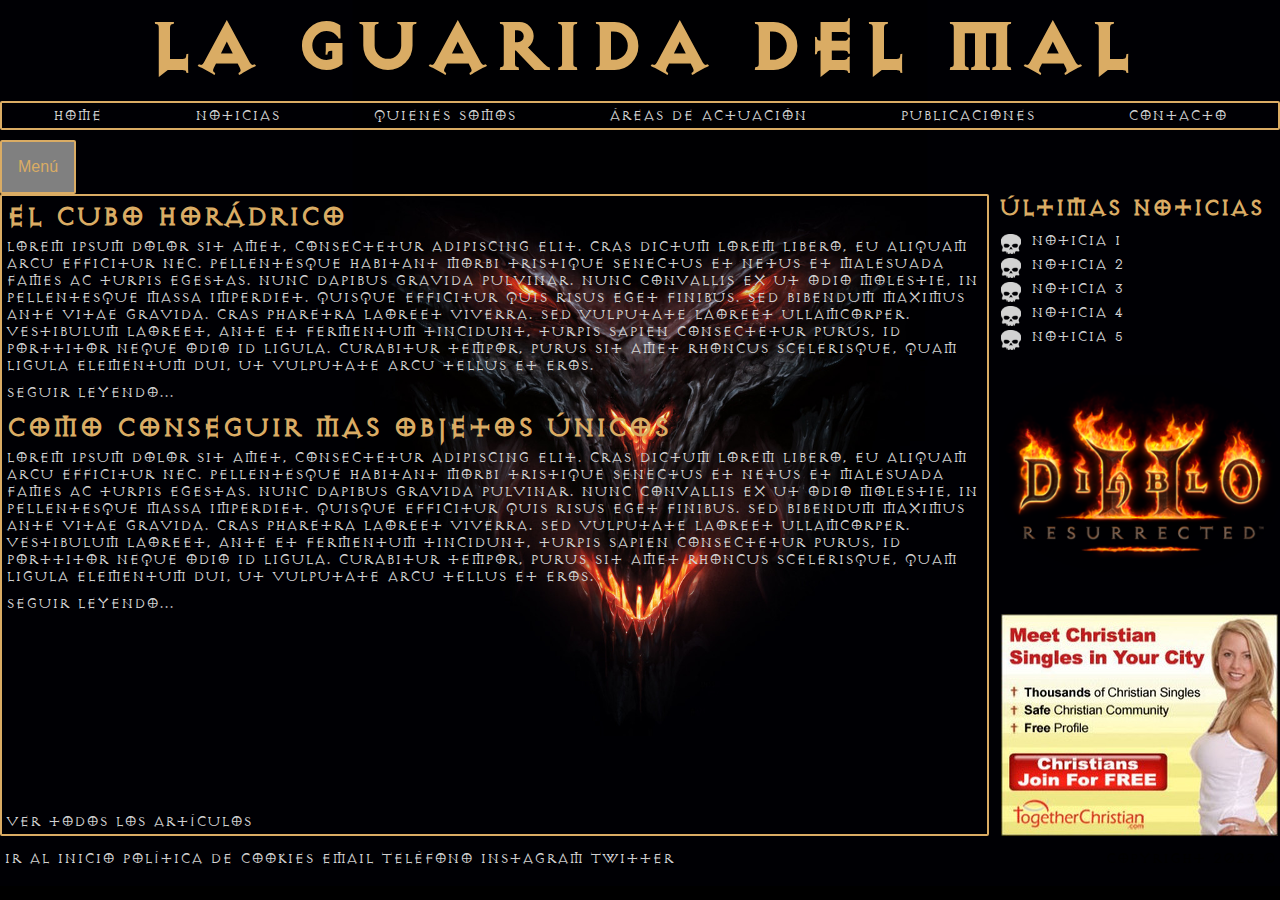
<file: index.html>
<!DOCTYPE html>
<html>

<head>
    <meta charset="UTF-8">
    <meta name="viewport" content="width=device-width, initial-scale=1.0">
    <title>AE-1</title>
    <link rel="stylesheet" href="style.css">
</head>

<body>
    <div id="contenedor">

        <header id="titulo">
            <h1>La Guarida del Mal</h1>
        </header>

        <nav class="menu borde">
            <a href="index.html">Home</a>
            <a>Noticias</a>
            <a href="quienes_somos.html">Quienes somos</a>
            <a href="area_actuacion.html">Áreas de actuación</a>
            <a>Publicaciones</a>
            <a href="formulario_contacto.html"> Contacto </a>
        </nav>

        <nav class="menuresponsive">
            <div class="dropdown">
                <button class="dropbtn borde-boton">Menú</button>
                <div class="dropdown-content">
                    <a href="index.html">Home</a>
                    <a>Noticias</a>
                    <a href="quienes_somos.html">Quienes somos</a>
                    <a href="area_actuacion.html">Áreas de actuación</a>
                    <a>Publicaciones</a>
                    <a href="formulario_contacto.html"> Contacto </a>
                </div>
            </div>
        </nav>

        <div id="posicion">
            <section class="articulo borde">
                <div>
                    <article>
                        <header>
                            <h2>El Cubo Horádrico</h2>
                        </header>
                        <p>Lorem ipsum dolor sit amet, consectetur adipiscing elit. Cras dictum lorem libero, eu aliquam
                            arcu efficitur nec. Pellentesque habitant morbi tristique senectus et netus et malesuada fames
                            ac turpis egestas. Nunc dapibus gravida pulvinar. Nunc convallis ex ut odio molestie, in
                            pellentesque massa imperdiet. Quisque efficitur quis risus eget finibus. Sed bibendum maximus
                            ante vitae gravida. Cras pharetra laoreet viverra. Sed vulputate laoreet ullamcorper. Vestibulum
                            laoreet, ante et fermentum tincidunt, turpis sapien consectetur purus, id porttitor neque odio
                            id ligula. Curabitur tempor, purus sit amet rhoncus scelerisque, quam ligula elementum dui, ut
                            vulputate arcu tellus et eros.</p>
                        <a href="#">Seguir leyendo...</a>
                    </article>

                    <article>
                        <header>
                            <h2>Como conseguir mas objetos únicos</h2>
                        </header>
                        <p>Lorem ipsum dolor sit amet, consectetur adipiscing elit. Cras dictum lorem libero, eu aliquam
                            arcu efficitur nec. Pellentesque habitant morbi tristique senectus et netus et malesuada fames
                            ac turpis egestas. Nunc dapibus gravida pulvinar. Nunc convallis ex ut odio molestie, in
                            pellentesque massa imperdiet. Quisque efficitur quis risus eget finibus. Sed bibendum maximus
                            ante vitae gravida. Cras pharetra laoreet viverra. Sed vulputate laoreet ullamcorper. Vestibulum
                            laoreet, ante et fermentum tincidunt, turpis sapien consectetur purus, id porttitor neque odio
                            id ligula. Curabitur tempor, purus sit amet rhoncus scelerisque, quam ligula elementum dui, ut
                            vulputate arcu tellus et eros.</p>
                        <a href="#">Seguir leyendo...</a>
                    </article>
                </div>    
                <footer id="verArticulo">
                    <a href="#">Ver todos los artículos</a>
                </footer>

            </section>

            <aside id="barraLateral">
                <h3>Últimas noticias</h3>
                <ul>
                    <li><img class="imgLista" src="./img/lista.png"><a href="#">Noticia 1</a></li>
                    <li><img class="imgLista" src="./img/lista.png"><a href="#">Noticia 2</a></li>
                    <li><img class="imgLista" src="./img/lista.png"><a href="#">Noticia 3</a></li>
                    <li><img class="imgLista" src="./img/lista.png"><a href="#">Noticia 4</a></li>
                    <li><img class="imgLista" src="./img/lista.png"><a href="#">Noticia 5</a></li>
                </ul>
                <div id="divLogo"></div>
                <div id="divPubli">
                    <!--<img id="imgPubli" src="./img/banner_christian.jpeg">-->
                </div>
            </aside>
        </div>

        <footer id="barraInferior">
            <section id="menuInferior">
                <a href="#titulo">Ir al inicio</a>
                <a href="#">Política de cookies</a>
                <a href="#">Email</a>
                <a href="tel:+34666666666">Teléfono</a>
                <a href="#">Instagram</a>
                <a href="#">Twitter</a>
            </section>

            <p id="cr">Copyright 2023 &copy;</p>
        </footer>

    </div>

</body>

</html>
</file>
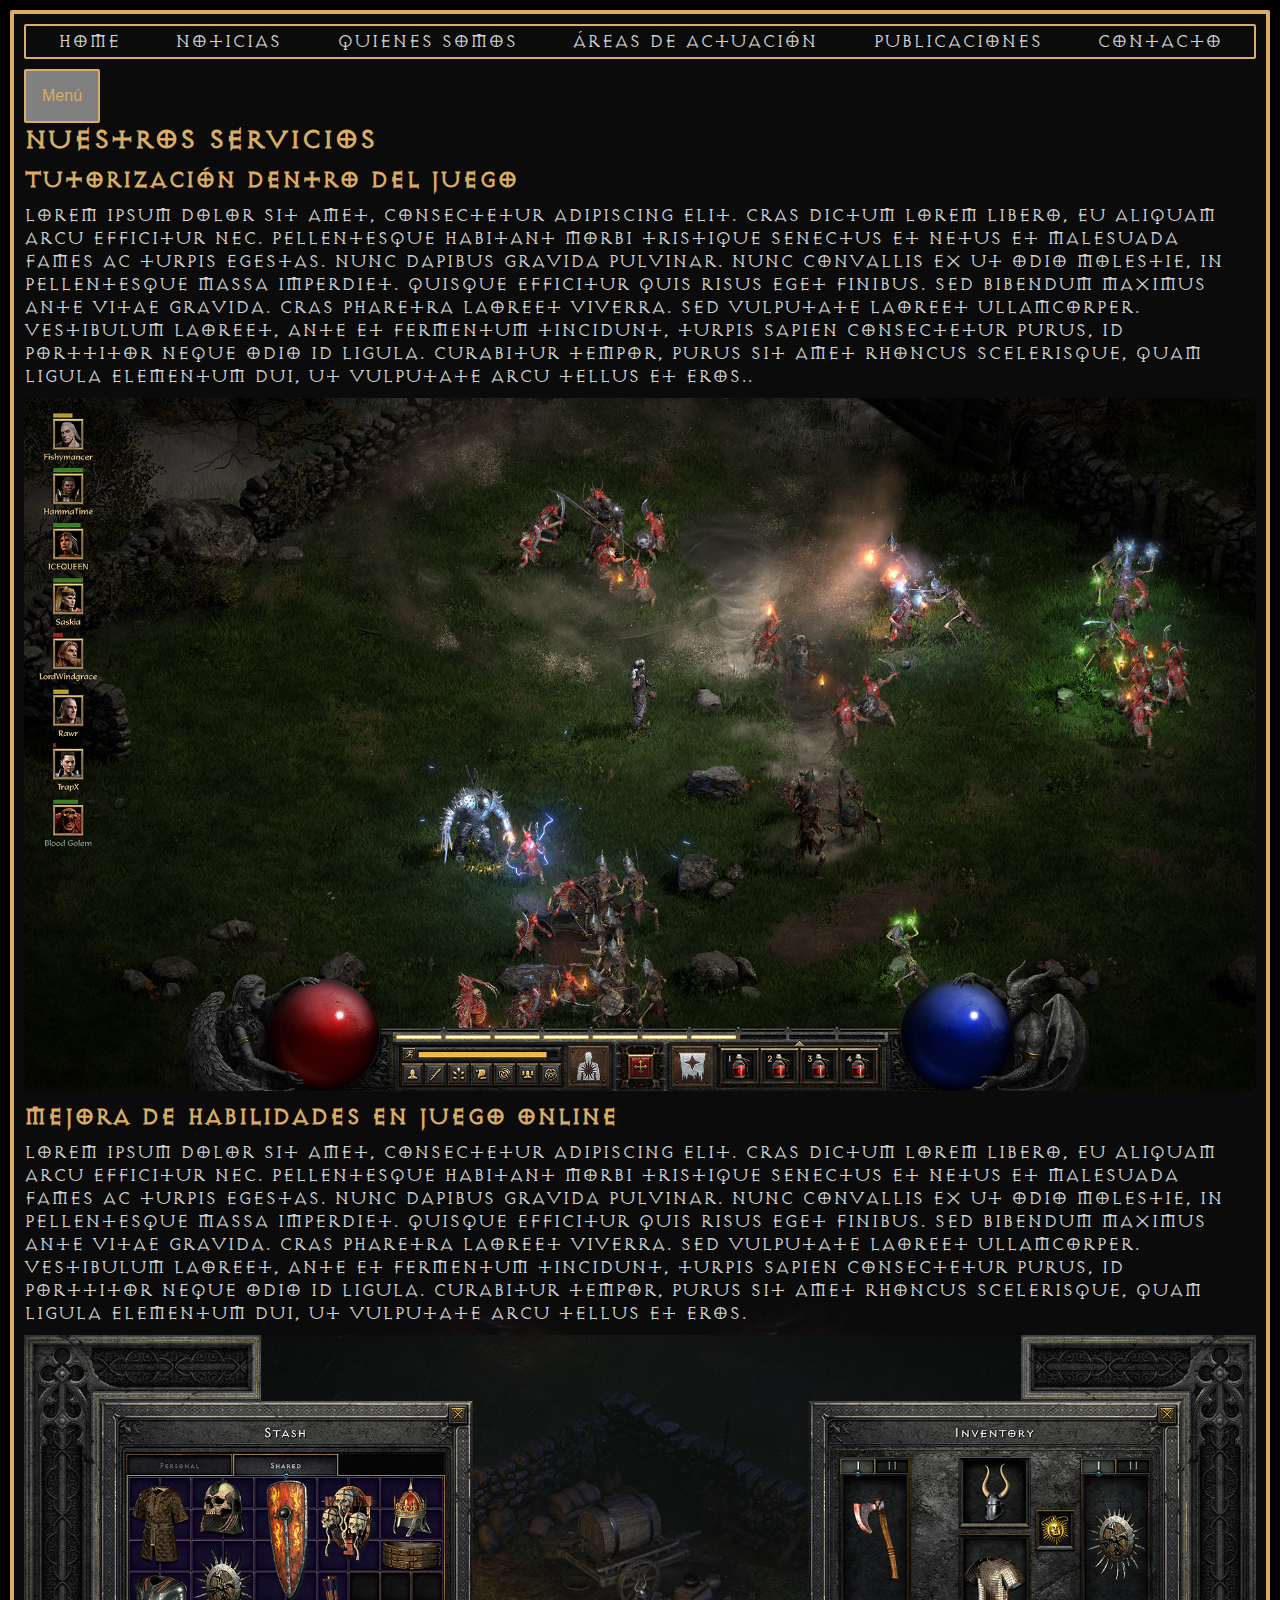
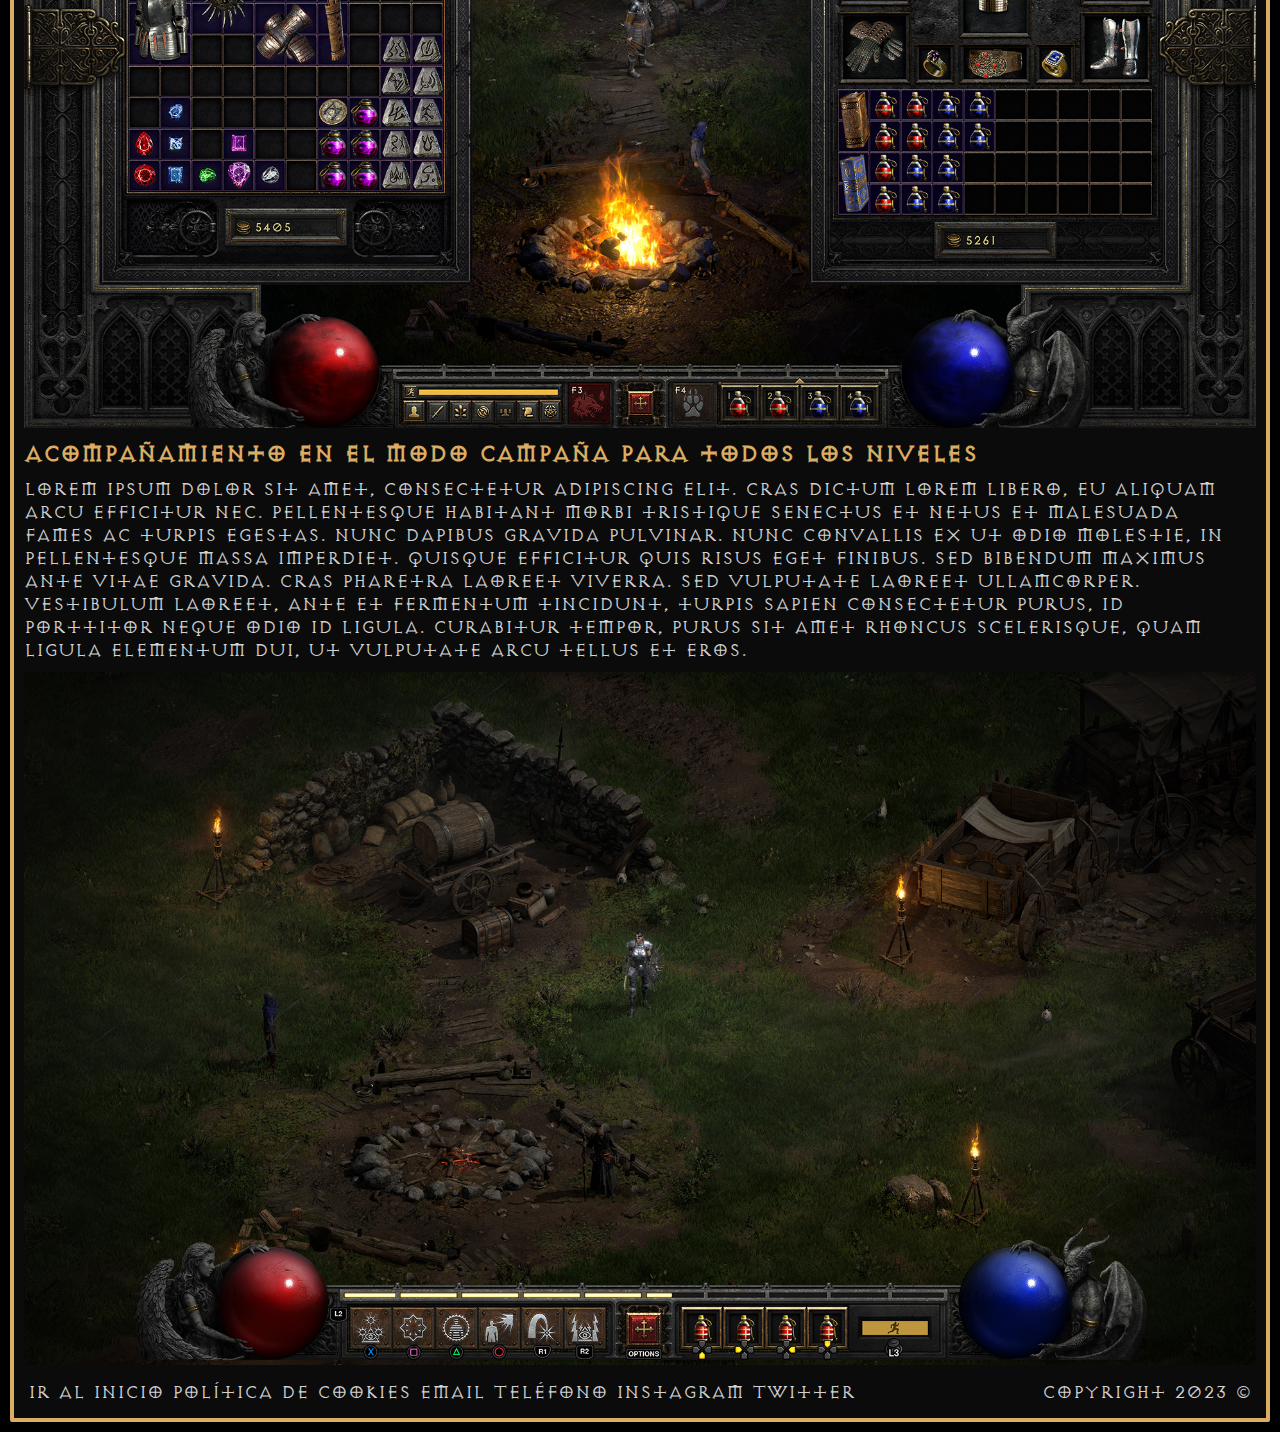
<file: area_actuacion.html>
<!DOCTYPE html>
<html>

<head>
    <meta charset="UTF-8">
    <meta name="viewport" content="width=device-width, initial-scale=1.0">
    <title>AE-1</title>
    <link rel="stylesheet" href="style.css">
</head>

<body>
    <div class="contenedor">

        <nav class="menu borde">
            <a href="index.html">Home</a>
            <a>Noticias</a>
            <a href="quienes_somos.html">Quienes somos</a>
            <a href="area_actuacion.html">Áreas de actuación</a>
            <a>Publicaciones</a>
            <a href="formulario_contacto.html"> Contacto </a>
        </nav>

        <nav class="menuresponsive">
            <div class="dropdown">
                <button class="dropbtn borde-boton">Menú</button>
                <div class="dropdown-content">
                    <a href="index.html">Home</a>
                    <a>Noticias</a>
                    <a href="quienes_somos.html">Quienes somos</a>
                    <a href="area_actuacion.html">Áreas de actuación</a>
                    <a>Publicaciones</a>
                    <a href="formulario_contacto.html"> Contacto </a>
                </div>
            </div>
        </nav>

        <h2 id="h2Servicio">Nuestros servicios</h2>
        <div class="servicio">
            <h3>Tutorización dentro del juego</h3>
            <p>Lorem ipsum dolor sit amet, consectetur adipiscing elit. Cras dictum lorem libero, eu aliquam arcu
                efficitur nec. Pellentesque habitant morbi tristique senectus et netus et malesuada fames ac turpis
                egestas. Nunc dapibus gravida pulvinar. Nunc convallis ex ut odio molestie, in pellentesque massa
                imperdiet. Quisque efficitur quis risus eget finibus. Sed bibendum maximus ante vitae gravida. Cras
                pharetra laoreet viverra. Sed vulputate laoreet ullamcorper. Vestibulum laoreet, ante et fermentum
                tincidunt, turpis sapien consectetur purus, id porttitor neque odio id ligula. Curabitur tempor, purus
                sit amet rhoncus scelerisque, quam ligula elementum dui, ut vulputate arcu tellus et eros..</p>
                <img src="img/Imagen1.jpg" alt="tutorización">
        </div>
        <div class="servicio">
            <h3>Mejora de habilidades en juego online</h3>
            <p>Lorem ipsum dolor sit amet, consectetur adipiscing elit. Cras dictum lorem libero, eu aliquam arcu
                efficitur nec. Pellentesque habitant morbi tristique senectus et netus et malesuada fames ac turpis
                egestas. Nunc dapibus gravida pulvinar. Nunc convallis ex ut odio molestie, in pellentesque massa
                imperdiet. Quisque efficitur quis risus eget finibus. Sed bibendum maximus ante vitae gravida. Cras
                pharetra laoreet viverra. Sed vulputate laoreet ullamcorper. Vestibulum laoreet, ante et fermentum
                tincidunt, turpis sapien consectetur purus, id porttitor neque odio id ligula. Curabitur tempor, purus
                sit amet rhoncus scelerisque, quam ligula elementum dui, ut vulputate arcu tellus et eros.</p>
                <img src="img/Imagen2.jpg" alt="habilidades">
        </div>
        <div class="servicio">
            <h3>Acompañamiento en el modo campaña para todos los niveles</h3>
            <p>Lorem ipsum dolor sit amet, consectetur adipiscing elit. Cras dictum lorem libero, eu aliquam arcu
                efficitur nec. Pellentesque habitant morbi tristique senectus et netus et malesuada fames ac turpis
                egestas. Nunc dapibus gravida pulvinar. Nunc convallis ex ut odio molestie, in pellentesque massa
                imperdiet. Quisque efficitur quis risus eget finibus. Sed bibendum maximus ante vitae gravida. Cras
                pharetra laoreet viverra. Sed vulputate laoreet ullamcorper. Vestibulum laoreet, ante et fermentum
                tincidunt, turpis sapien consectetur purus, id porttitor neque odio id ligula. Curabitur tempor, purus
                sit amet rhoncus scelerisque, quam ligula elementum dui, ut vulputate arcu tellus et eros.</p>
                <img src="img/Imagen3.jpg" alt="acompañamiento">
        </div>

        <footer id="barraInferior">
            <section id="menuInferior">
                <a href="index.html">Ir al inicio</a>
                <a href="#">Política de cookies</a>
                <a href="#">Email</a>
                <a href="tel:+34666666666">Teléfono</a>
                <a href="#">Instagram</a>
                <a href="#">Twitter</a>
            </section>

            <p id="cr">Copyright 2023 &copy;</p>
        </footer>
    </div>

</body>

</html>
</file>
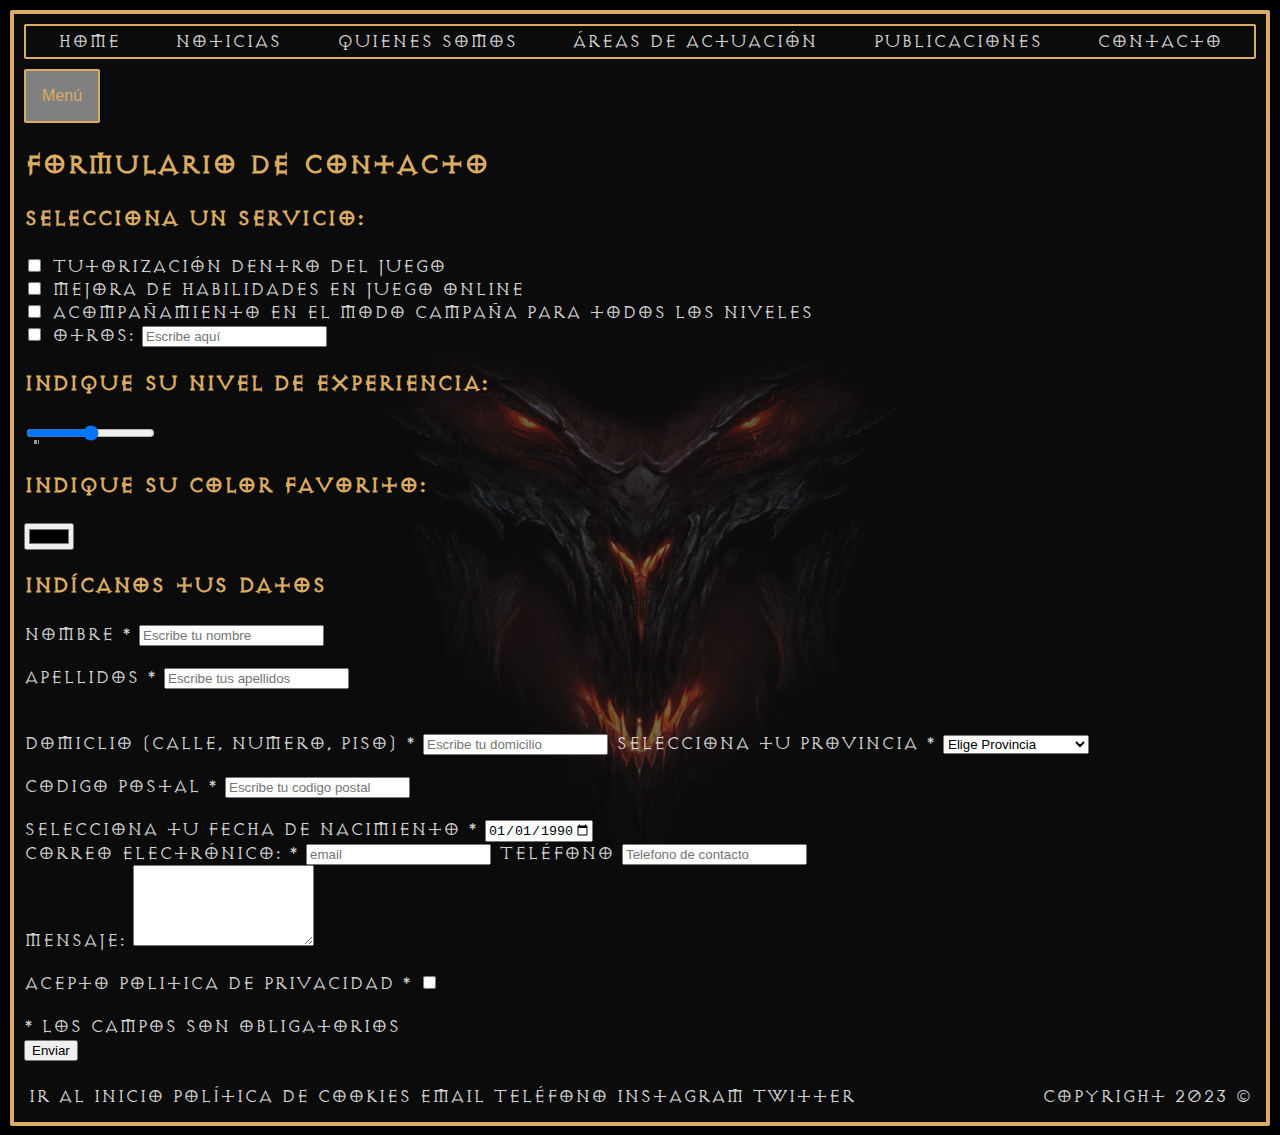
<file: formulario_contacto.html>
<!DOCTYPE html>
<html>

<head>
  <meta charset="UTF-8">
  <meta name="viewport" content="width=device-width, initial-scale=1.0">
  <title>AE-1</title>
  <link rel="stylesheet" href="style.css">
</head>


<body>

  <div class="contenedor">

    <nav class="menu borde">
      <a href="index.html">Home</a>
      <a>Noticias</a>
      <a href="quienes_somos.html">Quienes somos</a>
      <a href="area_actuacion.html">Áreas de actuación</a>
      <a>Publicaciones</a>
      <a href="formulario_contacto.html"> Contacto </a>
    </nav>

    <nav class="menuresponsive">
      <div class="dropdown">
        <button class="dropbtn borde-boton">Menú</button>
        <div class="dropdown-content">
          <a href="index.html">Home</a>
          <a>Noticias</a>
          <a href="quienes_somos.html">Quienes somos</a>
          <a href="area_actuacion.html">Áreas de actuación</a>
          <a>Publicaciones</a>
          <a href="formulario_contacto.html"> Contacto </a>
        </div>
      </div>
    </nav>


    <h2>Formulario de contacto</h2>

    <form action="mailto:adrian.martinezm97@gmial.com" method="POST" enctype="text/plain">
      <h3>Selecciona un servicio:</h3>
      <input type="checkbox" id="tutorizacion" name="servicio" value="tutorizacion">
      <label for="tutorizacion">Tutorización dentro del juego</label><br>
      <input type="checkbox" id="mejora_habilidades" name="servicio" value="mejora_habilidades">
      <label for="mejora_habilidades">Mejora de habilidades en juego online</label><br>
      <input type="checkbox" id="acompanamiento" name="servicio" value="acompanamiento">
      <label for="acompanamiento">Acompañamiento en el modo campaña para todos los niveles</label><br>
      <input type="checkbox" id="otros" name="servicio" value="otros">
      <label for="otros">Otros:</label>
      <input type="text" id="otros_texto" name="otros_texto" placeholder="Escribe aquí"><br>
      <p>
      <h3>Indique su nivel de experiencia:</h3>
      <input type="range" name="rango" min="0" max="" list="lista-rango">
      <datalist id="lista-rango">
        <option value="1" label="Principiante">
        <option value="2" label="Regular">
        <option value="3" label="Bueno">
        <option value="4" label="Leyenda">
      </datalist>

      <h3>Indique su color favorito:</h3>
      <input type="color" name="colorElegido">

      <h3>Indícanos tus datos</h3>
      <label for="nombre" class="colocar_nombre">Nombre
        <span class="obligatorio">*</span>
      </label>
      <input type="text" name="introducir_nombre" id="nombre" required="obligatorio" placeholder="Escribe tu nombre">
      </p>

      <label for="apellidos" class="colocar_apellidos">Apellidos
        <span class="obligatorio">*</span>
      </label>
      <input type="text" name="introducir_apellidos" id="apellidos" required="obligatorio"
        placeholder="Escribe tus apellidos">
      </p>
      <br>

      <label for="domicilio" class="colocar_domicilio">Domiclio (calle, numero, piso)
        <span class="obligatorio">*</span>
      </label>
      <input type="text" name="introducir_domicilio" id="domicilio" required="obligatorio"
        placeholder="Escribe tu domicilio">


      <label for="provincia" class="colocar_provincia">Selecciona tu provincia
        <span class="obligatorio">*</span>
      </label>

      <select required name="provincia" class="form-control">
        <option value="">Elige Provincia</option>
        <option value="Álava/Araba">Álava/Araba</option>
        <option value="Albacete">Albacete</option>
        <option value="Alicante">Alicante</option>
        <option value="Almería">Almería</option>
        <option value="Asturias">Asturias</option>
        <option value="Ávila">Ávila</option>
        <option value="Badajoz">Badajoz</option>
        <option value="Baleares">Baleares</option>
        <option value="Barcelona">Barcelona</option>
        <option value="Burgos">Burgos</option>
        <option value="Cáceres">Cáceres</option>
        <option value="Cádiz">Cádiz</option>
        <option value="Cantabria">Cantabria</option>
        <option value="Castellón">Castellón</option>
        <option value="Ceuta">Ceuta</option>
        <option value="Ciudad Real">Ciudad Real</option>
        <option value="Córdoba">Córdoba</option>
        <option value="Cuenca">Cuenca</option>
        <option value="Gerona/Girona">Gerona/Girona</option>
        <option value="Granada">Granada</option>
        <option value="Guadalajara">Guadalajara</option>
        <option value="Guipúzcoa/Gipuzkoa">Guipúzcoa/Gipuzkoa</option>
        <option value="Huelva">Huelva</option>
        <option value="Huesca">Huesca</option>
        <option value="Jaén">Jaén</option>
        <option value="La Coruña/A Coruña">La Coruña/A Coruña</option>
        <option value="La Rioja">La Rioja</option>
        <option value="Las Palmas">Las Palmas</option>
        <option value="León">León</option>
        <option value="Lérida/Lleida">Lérida/Lleida</option>
        <option value="Lugo">Lugo</option>
        <option value="Madrid">Madrid</option>
        <option value="Málaga">Málaga</option>
        <option value="Melilla">Melilla</option>
        <option value="Murcia">Murcia</option>
        <option value="Navarra">Navarra</option>
        <option value="Orense/Ourense">Orense/Ourense</option>
        <option value="Palencia">Palencia</option>
        <option value="Pontevedra">Pontevedra</option>
        <option value="Salamanca">Salamanca</option>
        <option value="Segovia">Segovia</option>
        <option value="Sevilla">Sevilla</option>
        <option value="Soria">Soria</option>
        <option value="Tarragona">Tarragona</option>
        <option value="Tenerife">Tenerife</option>
        <option value="Teruel">Teruel</option>
        <option value="Toledo">Toledo</option>
        <option value="Valencia">Valencia</option>
        <option value="Valladolid">Valladolid</option>
        <option value="Vizcaya/Bizkaia">Vizcaya/Bizkaia</option>
        <option value="Zamora">Zamora</option>
        <option value="Zaragoza">Zaragoza</option>
      </select>

      <p>
        <label for="cp" class="colocar_cp">Codigo postal
          <span class="obligatorio">*</span>
        </label>
        <input type="text" name="introducir_cp" id="cp" required="obligatorio" placeholder="Escribe tu codigo postal">
        <br>
      </p>

      <label for="fecha_de_nacimiento" class="colocar_fecha">Selecciona tu fecha de nacimiento
        <span class="obligatorio">*</span>
      </label>


      <input type="date" id="fecha" name="fecha" value="1990-01-01" min="1950-01-01" max="2023-05-01">


      <br>

      <label for="email">Correo electrónico:
        <span class="obligatorio">*</span>
      </label>
      <input type="email" id="email" name="email" required="obligatorio"  placeholder="email">
      <label for="tlf" class="colocar_tlf">Teléfono</label>
      <input type="text" name="introducir_nombre" id="nombre" required="obligatorio" placeholder="Telefono de contacto">


      <br>

      <label for="mensaje">Mensaje:</label>
      <textarea id="mensaje" name="mensaje" rows="5" required></textarea>

      <br>
      </p>
      <div class="required checkbox">
        <label for="newsletter-input"><a href="/content/2-aviso-legal">Acepto politica de Privacidad</a>
          <span class="obligatorio">*</span>
        </label>
        <input type="checkbox" value="0" required name="customer_privacy" autocomplete="off">

        <p class="aviso">
          <span class="obligatorio"> * </span>los campos son obligatorios
          <br>
          <input type="submit" value="Enviar">
    </form>

    <footer id="barraInferior">
      <section id="menuInferior">
        <a href="index.html">Ir al inicio</a>
        <a href="#">Política de cookies</a>
        <a href="#">Email</a>
        <a href="tel:+34666666666">Teléfono</a>
        <a href="#">Instagram</a>
        <a href="#">Twitter</a>
      </section>

      <p id="cr">Copyright 2023 &copy;</p>
    </footer>
  </div>
</body>
</file>
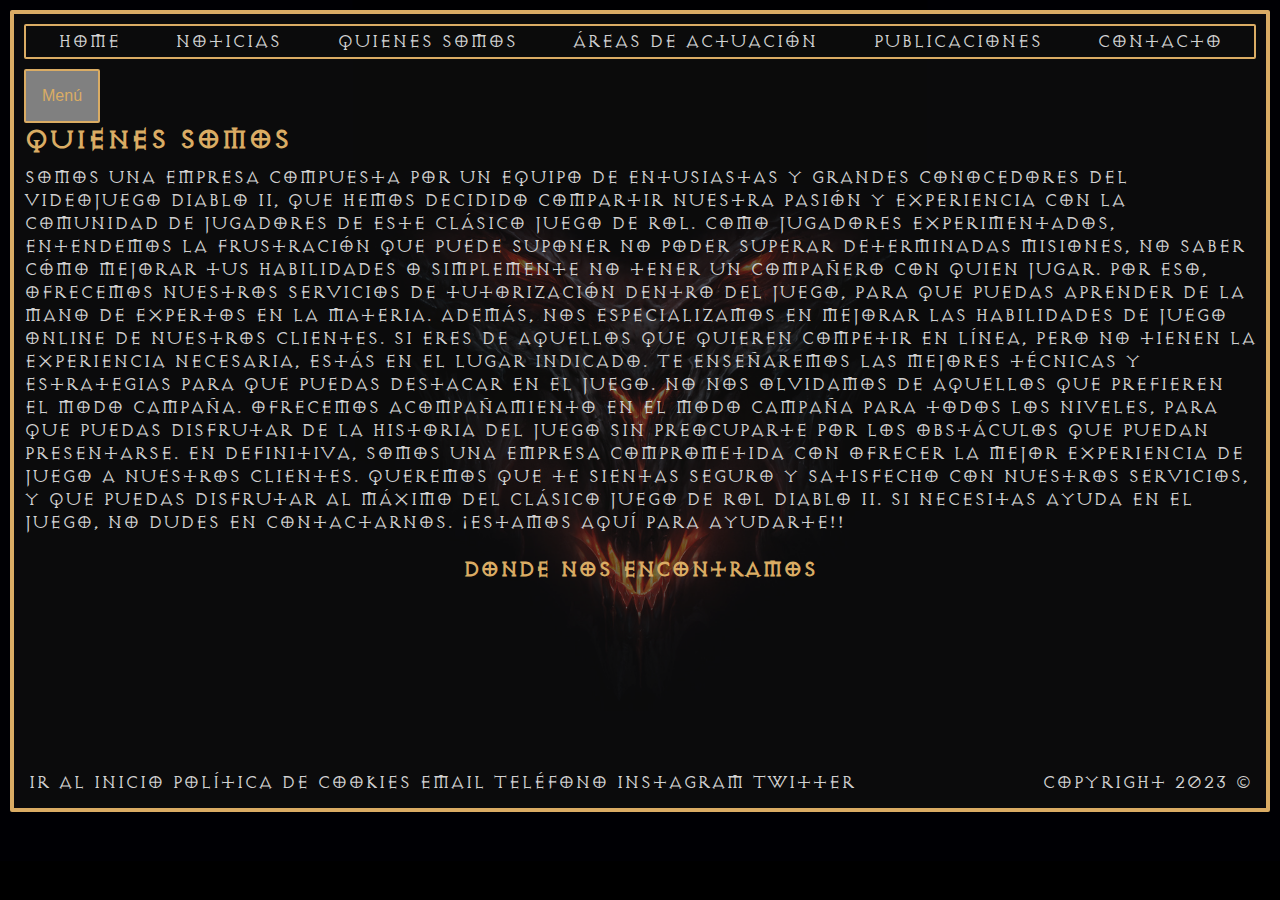
<file: quienes_somos.html>
<!DOCTYPE html>
<html>

<head>
    <meta charset="UTF-8">
    <meta name="viewport" content="width=device-width, initial-scale=1.0">
    <title>AE-1</title>
    <link rel="stylesheet" href="style.css">
</head>

<body>
    <div class="contenedor">

        <nav class="menu borde">
            <a href="index.html">Home</a>
            <a>Noticias</a>
            <a href="quienes_somos.html">Quienes somos</a>
            <a href="area_actuacion.html">Áreas de actuación</a>
            <a>Publicaciones</a>
            <a href="formulario_contacto.html"> Contacto </a>
          </nav>
      
          <nav class="menuresponsive">
            <div class="dropdown">
              <button class="dropbtn borde-boton">Menú</button>
              <div class="dropdown-content">
                <a href="index.html">Home</a>
                <a>Noticias</a>
                <a href="quienes_somos.html">Quienes somos</a>
                <a href="area_actuacion.html">Áreas de actuación</a>
                <a>Publicaciones</a>
                <a href="formulario_contacto.html"> Contacto </a>
              </div>
            </div>
          </nav>

        <h2 id="h2Quienes">Quienes Somos</h2>

        <p id="pQuienes">Somos una empresa compuesta por un equipo de entusiastas y grandes conocedores del videojuego Diablo II, que
            hemos decidido compartir nuestra pasión y experiencia con la comunidad de jugadores de este clásico juego de
            rol.

            Como jugadores experimentados, entendemos la frustración que puede suponer no poder superar determinadas
            misiones, no saber cómo mejorar tus habilidades o simplemente no tener un compañero con quien jugar. Por
            eso, ofrecemos nuestros servicios de tutorización dentro del juego, para que puedas aprender de la mano de
            expertos en la materia.

            Además, nos especializamos en mejorar las habilidades de juego online de nuestros clientes. Si eres de
            aquellos que quieren competir en línea, pero no tienen la experiencia necesaria, estás en el lugar indicado.
            Te enseñaremos las mejores técnicas y estrategias para que puedas destacar en el juego.

            No nos olvidamos de aquellos que prefieren el modo campaña. Ofrecemos acompañamiento en el modo campaña para
            todos los niveles, para que puedas disfrutar de la historia del juego sin preocuparte por los obstáculos que
            puedan presentarse.

            En definitiva, somos una empresa comprometida con ofrecer la mejor experiencia de juego a nuestros clientes.
            Queremos que te sientas seguro y satisfecho con nuestros servicios, y que puedas disfrutar al máximo del
            clásico juego de rol Diablo II. Si necesitas ayuda en el juego, no dudes en contactarnos. ¡Estamos aquí para
            ayudarte!!</p>

        <h3 id="premapa">Donde nos encontramos</h3>

        <div class="divMapa map-responsive">
            <iframe id="mapa"
                src="https://www.google.com/maps/embed?pb=!1m14!1m8!1m3!1d774163.4142551778!2d-4.852415!3d40.716347!3m2!1i1024!2i768!4f13.1!3m3!1m2!1s0xd3e4d28ebaeacc3%3A0x62a7f076c39f8a7c!2sEl%20Paso%20del%20Diablo!5e0!3m2!1ses!2ses!4v1682686010729!5m2!1ses!2ses"
                width="200" height="200" style="border:0;" allowfullscreen="" loading="lazy"
                referrerpolicy="no-referrer-when-downgrade"></iframe>
        </div>

        <footer id="barraInferior">
            <section id="menuInferior">
                <a href="index.html">Ir al inicio</a>
                <a href="#">Política de cookies</a>
                <a href="#">Email</a>
                <a href="tel:+34666666666">Teléfono</a>
                <a href="#">Instagram</a>
                <a href="#">Twitter</a>
            </section>

            <p id="cr">Copyright 2023 &copy;</p>
        </footer>
    </div>
</body>

</html>
</file>
<file: style.css>
@font-face {
    font-family: 'Exocet Hard';
    src: url(./fonts/films.EXH_____.ttf);
    /*Añade las fuente ubicada en el directorio "fonts"*/
}

@font-face {
    font-family: 'Exocet Light';
    src: url(./fonts/films.EXL_____.ttf);
    /*Añade las fuente ubicada en el directorio "fonts"*/
}

/*
* {
    outline: 1px solid red;
}
*/

html {
    font-family: 'Exocet Light';
}

body {
    margin: auto;
    background-image: url(./img/fondo_diablo.png);
    /*Añade la imagen de fondo ubicada en el directorio "img"*/
    background-color: black;
    background-size: 1600px;
    background-position: center;
    /*Centra la imagen de fondo*/
    background-repeat: no-repeat;
    /*Evita que la imagen de fondo se repita*/
}

.contenedor {
    background-color: rgba(18, 18, 18, 0.6);
    /*Da un color de fondo traslúcido a los elementos dentro del div "contenedor"*/
    border: 4px solid rgb(218, 172, 100);
    border-radius: 2px;
    color: rgb(210, 210, 210);
    font-size: 20px;
    margin: 10px;
    padding: 10px;
}

.borde {
    border: 2px solid rgb(218, 172, 100);
    border-radius: 2px;
}

h1,h2,h3 {
    background-color: transparent;
    color: rgb(218, 172, 100);
}

a {
    color: rgb(210, 210, 210);
    text-decoration: none;
    transition: color;
}

a:hover {
    color: rgb(218, 172, 100);
    text-decoration: underline;
}

#titulo {
    margin-bottom: 10px;
    width: auto;
}

#titulo h1 {
    font-family: 'Exocet Hard';
    font-size: 80px;
    margin-top: 0px;
    margin-bottom: 0px;
    text-align: center;
}

.menu {
    display: flex;
    flex-direction: row;
    justify-content: space-around;
    margin-bottom: 10px;
    padding: 4px;
}

#posicion {
    display: flex;
    flex-wrap: wrap;
}

.articulo {
    display: flex;
    flex: 70%;
    flex-direction: column;
    justify-content: space-between;
    margin-top: 0px;
    margin-bottom: 10px;
    margin-right: 10px;
    padding: 4px;
}

.articulo h2 {
    font-size: 30px;
    margin-top: 0px;
    margin-bottom: 5px;
}

.articulo article {
    color: rgb(210, 210, 210);
    margin-top: 0;
    margin-bottom: 10px;
}

.articulo p {
    margin-top: 0px;
    margin-bottom: 10px;
}

#verArticulo {
    align-self: left end;
}

#barraLateral {
    flex: 200px;
    margin-top: 0px;
    margin-bottom: 10px;
    margin-left: auto;
    margin-right: auto;
}

#barraLateral h3 {
    font-size: 25px;
    margin-top: 0px;
    margin-bottom: 10px;
}

#barraLateral ul {
    height: 120px;
    margin-top: 0px;
    margin-bottom: 10px;
    padding: 0px;
}

#barraLateral li {
    display: flex;
    flex-direction: row;
    list-style: none;
}

.imgLista {
    margin: 2px;
    margin-right: 10px;
    height: 20px;
    width: 20px;
}

#barraInferior {
    display: flex;
    flex-direction: row;
    flex-wrap: nowrap;
    justify-content: space-between;
    padding: 4px;
}

#cr {
    margin-top: 0px;
    margin-bottom: 0px;
}

#divLogo {
    background-image: url(./img/dia2Logo.png);
    background-position: center;
    background-repeat: no-repeat;
    background-size: contain;
    height: 222px;
    margin-top: 0px;
    margin-bottom: 30px;
}

#divPubli {
    background-image: url(./img/banner_christian.jpeg);
    background-position: center;
    background-repeat: no-repeat;
    background-size: contain;
    height: 222px;
    margin-top: 0px;
}

/*CSS Quienes Somos*/

#h2Quienes {
    font-size: 30px;
    margin-top: 0px;
    margin-bottom: 10px;
}

#pQuienes{
    margin-top: 0px;
    margin-bottom: 10px;
}

.divMapa {
    margin-bottom: 10px;
}

#premapa {
    display: flex;
    justify-content: center;
}

#mapa {
    display: flex;
    height: 25%;
    margin: auto;
    padding: 200;
    width: 25%;
}

/*CSS Áreas de Actuación*/

.servicio {
    display: inline-block;
    overflow: hidden;
    width: 100%;
  }

#h2Servicio {
    font-size: 30px;
    margin-top: 0px;
    margin-bottom: 10px;
}

 .servicio h3 {
    font-size: 25px;
    margin-top: 0px;
    margin-bottom: 10px;
 }
 
 .servicio p {
    margin-top: 0px;
    margin-bottom: 10px;
 }

.servicio img {
    height: auto;
    max-width: 100%;
}

/* Boton desplegable hacia abajo menu */
.dropbtn {
    background-color: grey;
    border: none;
    color: rgb(218, 172, 100);
    font-size: 16px;
    padding: 16px;
}

/* posicion boton desplegable hacia abajo menu*/
.dropdown {
    display: inline-block;
    position: relative;
}

/* Contenido de dentro del desplegable */
.dropdown-content {
    background-color: grey;
    box-shadow: 0px 8px 16px 0px rgba(0, 0, 0, 0.2);
    display: none;
    min-width: 160px;
    position: absolute;
    z-index: 1;
}

/* Links dentro del desplegable */
.dropdown-content a {
    color: rgb(218, 172, 100);
    display: block;
    padding: 12px 16px;
    text-decoration: none;
}

/* Estilo al pasar el raton por las opciones*/
.dropdown-content a:hover {
    background-color: #ddd;
}

.dropdown:hover .dropdown-content {
    display: block;
}

.dropdown:hover .dropbtn {
    background-color: grey;
}

.borde-boton {
    border: 2px solid rgb(218, 172, 100);
    border-radius: 2px;
    box-sizing: border-box;
}

.servicio {
    display: inline-block;
    overflow: hidden;
    width: 100%;
  }

#h2Servicio {
    font-size: 30px;
    margin-top: 0px;
    margin-bottom: 10px;
}

 .servicio h3 {
    font-size: 25px;
    margin-top: 0px;
    margin-bottom: 10px;
 }
 
 .servicio p {
    margin-top: 0px;
    margin-bottom: 10px;
 }

.servicio img {
    height: auto;
    max-width: 100%;
    }

/* Adaptación de ancho fijo para resoluciones de más de 1300px de ancho */
@media (min-width: 1301px) {
    body {
        width: 1300px;
    }

    nav.menuresponsive {
        display: none;
    }
}

/*Diseño responsive*/

/* Adaptación optimizada para verse en una tablet en posición vertical */
@media (min-width: 600px) and (max-width: 820px) and (orientation: portrait) {
    .contenedor {
        font-size: 18px;
        padding: 8px;
    }

    .menuresponsive {
        display: flex;
        flex-direction: row;
        justify-content: center;
        margin-bottom: 10px;
        padding: 4px;
    }

    h2 {
        font-size: 28px;
    }

    h3 {
        font-size: 22px;
    }

    nav.menu {
        display: none;
    }
}

/* Adaptación optimizada para verse en una tablet en posición horizontal */
@media (min-width: 800px) and (max-width: 1024px) and (orientation: landscape) {
    .contenedor {
        font-size: 18px;
        padding: 8px;
    }

    .menuresponsive {
        display: flex;
        flex-direction: row;
        justify-content: center;
        margin-bottom: 10px;
        padding: 4px;
    }

    h2 {
        font-size: 28px;
    }

    h3 {
        font-size: 22px;
    }

    #posicion {
        flex-direction: column;
    }

    .articulo {
        margin-right: 0;
    }

    .menu {
        display: none;
    }
}

/* Adaptación optimizada para verse en un teléfono en posición vertical */
@media (max-width: 600px) and (orientation: portrait) {
    .contenedor {
        font-size: 16px;
        padding: 6px;
    }

    .menuresponsive {
        display: flex;
        flex-direction: row;
        justify-content: center;
        margin-bottom: 10px;
        padding: 4px;
    }

    h1 {
        font-size: 60px;
    }

    h2 {
        font-size: 26px;
    }

    h3 {
        font-size: 20px;
    }

    #posicion {
        flex-direction: column;
    }

    .articulo {
        margin-right: 0;
    }

    .menu {
        display: none;
    }
}

/* Adaptación optimizada para verse en un teléfono en posición horizontal */
@media (max-width: 600px) and (orientation: landscape) {
    .contenedor {
        font-size: 16px;
        padding: 6px;
    }

    .menuresponsive {
        display: flex;
        flex-direction: row;
        justify-content: center;
        margin-bottom: 10px;
        padding: 4px;
    }
}
</file>
